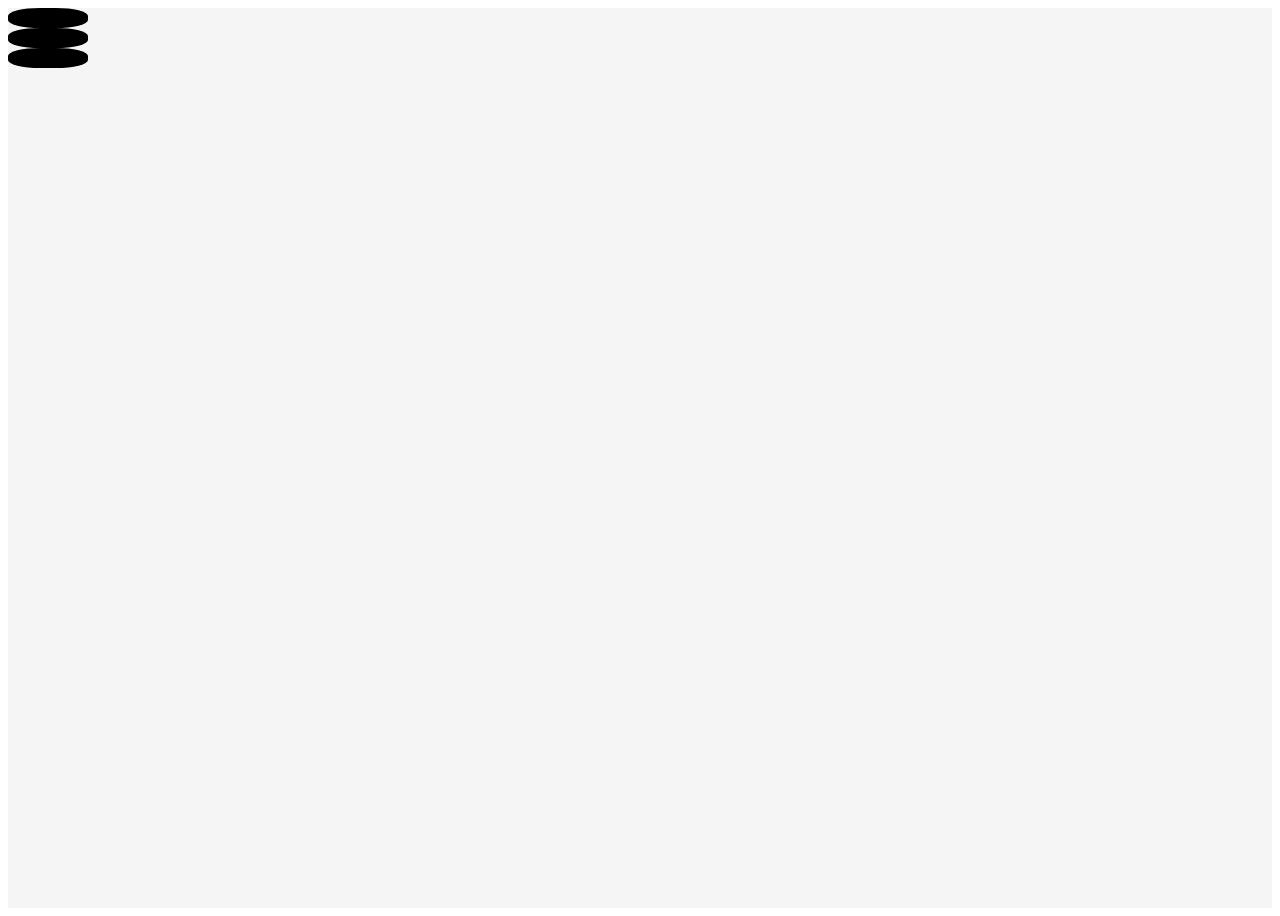
<file: hicheel/background.html>
<!DOCTYPE html>
<html lang="en">
<head>
    <meta charset="UTF-8">
    <title> Animated Background</title>
    <link rel="stylesheet" href="style2.css">
</head>
<body> 
    <div class="menu-icon">
        <div class="top-line"></div>
        <div class="middle-line"></div>
        <div class="bottom-line"></div>
    </div>
</body>
</html>
</file>
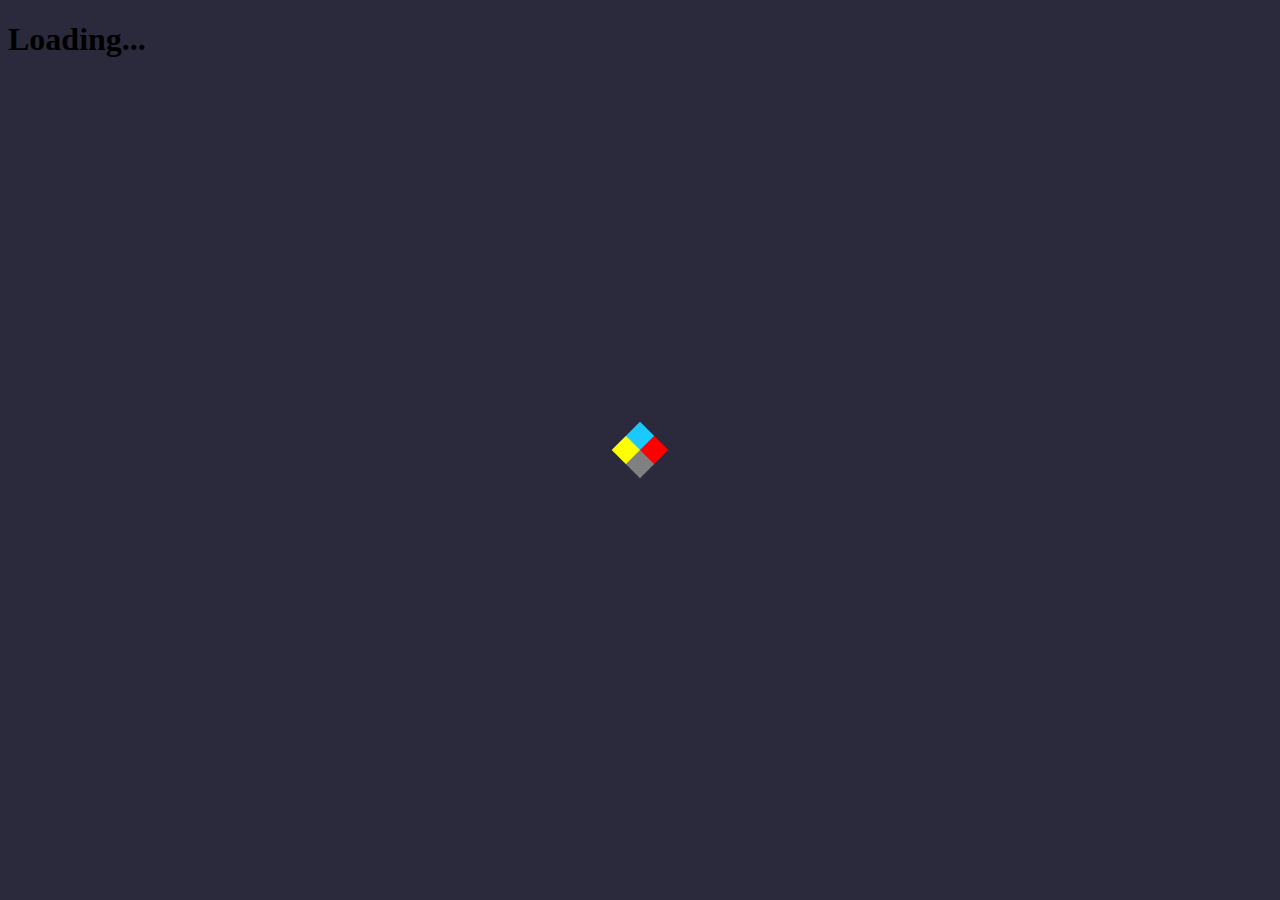
<file: hicheel/index2.html>
<!DOCTYPE html>
<html lang="en">
  <head> 
     <meta charset="UTF-8" />
    <meta name="viewport" content="width=device-width,  initial-scale=1.0" />
    <title>Document</title>
    <link rel="stylesheet" href="./style3.css"/>
  </head>
  <body> 
   <h1>Loading...</h1> <div class="loading">
      <div class="span1"></div>
      <div class="span2"></div>
      <div class="span3"></div>
      <div class="span4"></div>
    </div>
    </body>
</file>
<file: hicheel/style2.css>
body{
    align-items: center;
    justify-content: center;
    display: flex;
}
.menu-icon{
    height: 100vh;
    width: 100vw;
    background-color: whitesmoke;
    align-items: center;
    justify-content: center;
    display:table;   
        gap: 30px;
    
}
.top-line,
.middle-line,
.bottom-line{
    height: 20px;
    width: 80px;
    border-radius: 40%;
    background-color: black;
    
}
</file>
<file: hicheel/style3.css>
body{
    background: #2a2a3c;
}
.loading{
    position: absolute;
    top: 50%;
    left: 50%;
    height: 40px;
    width: 40px;
    transform: translate(-50%, -50%) rotate(45deg) translate3d(0,0,0);
    animation: animate 1.2s ease-in-out infinite;
}
@keyframes animate{
    0%, 10%, 100% {
        height: 40px;
        width: 40px;
    }
    65%{
        height: 70px;
        width: 70px;
    }
}
.span1{
    position: absolute;
    animation: rotate: 1.2s linear both infinite;
    top: 0;
    right: 0;
    width: 20px;
    height: 20px;
    background-color: red
}
@keyframes rotate {
    0%, 30%{
        transform: rotate(0);
        65% { 
            transform: rotate: -40deg; 
        }
    }
}
.span2{
    position: absolute;
    top: 0;
    width: 20px;
    height: 20px;
    left: 0;
    background-color: #1ac9ff;
}
.span3{
    position: absolute;
    bottom: 0;
    width: 20px;
    height: 20px;
    left: 0;
    background-color: yellow ;
}
.span4{
    position: absolute;
    bottom: 0;
    width: 20px;
    height: 20px;
    right: 0;
    background-color:gray ;
}
</file>
